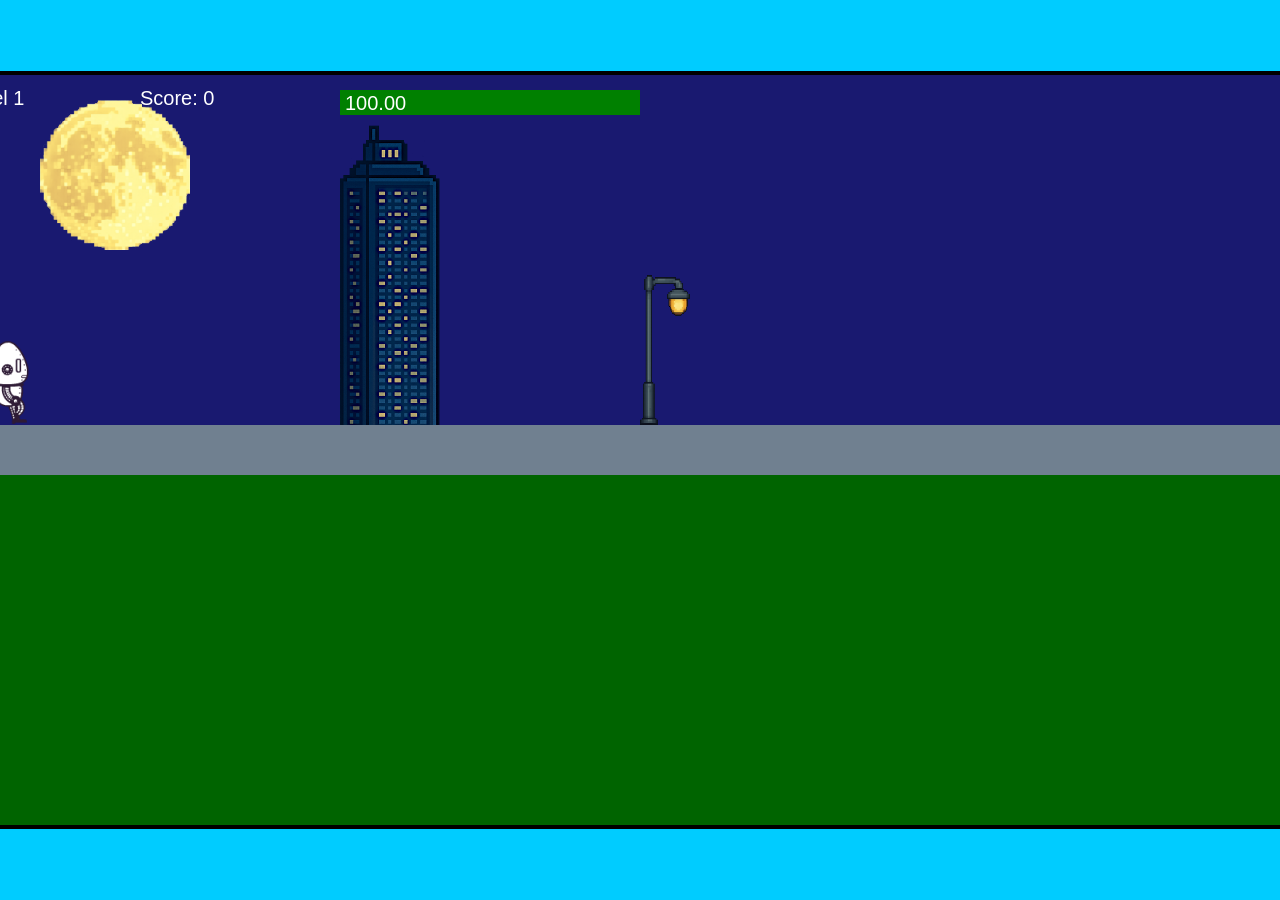
<file: fsd-projects/runtime/index.html>
<!DOCTYPE html>
<html lang="en">
  <head>
    <meta charset="UTF-8" />
    <meta name="viewport" content="width=device-width, initial-scale=1.0" />
    <title>Runtime Neo</title>
    <link rel="stylesheet" href="runtime.css" />
    <script src="https://code.jquery.com/jquery-3.1.0.js"></script>
    <script src="setup.js"></script>
    <script src="levels.js"></script>
    <script src="scenery.js"></script>
    <script src="student.js"></script>
    <script src="main.js"></script>
  </head>
  <body id="body">
    <canvas id="gameCanvas" width="1400" height="750"></canvas>
    <img id="player" src="images/halle.png" />
    <img id="projectile" src="images/projectile.png" />
    <img id="basicPlatform" src="images/interactable/basicPlatform.png" />
    <img id="spikes" src="images/interactable/spikes.png" />
    <img id="bug" src="images/interactable/bug.png" />
    <img id="healthUp" src="images/interactable/healthUp.png" />
    <img id="flag" src="images/interactable/flag.png" />
    <img id="moon" src="images/backgrounds/moon.png" />
    <img id="building" src="images/backgrounds/building.png" />
    <img id="lamp" src="images/backgrounds/lamp.png" />
  </body>
</html>
</file>
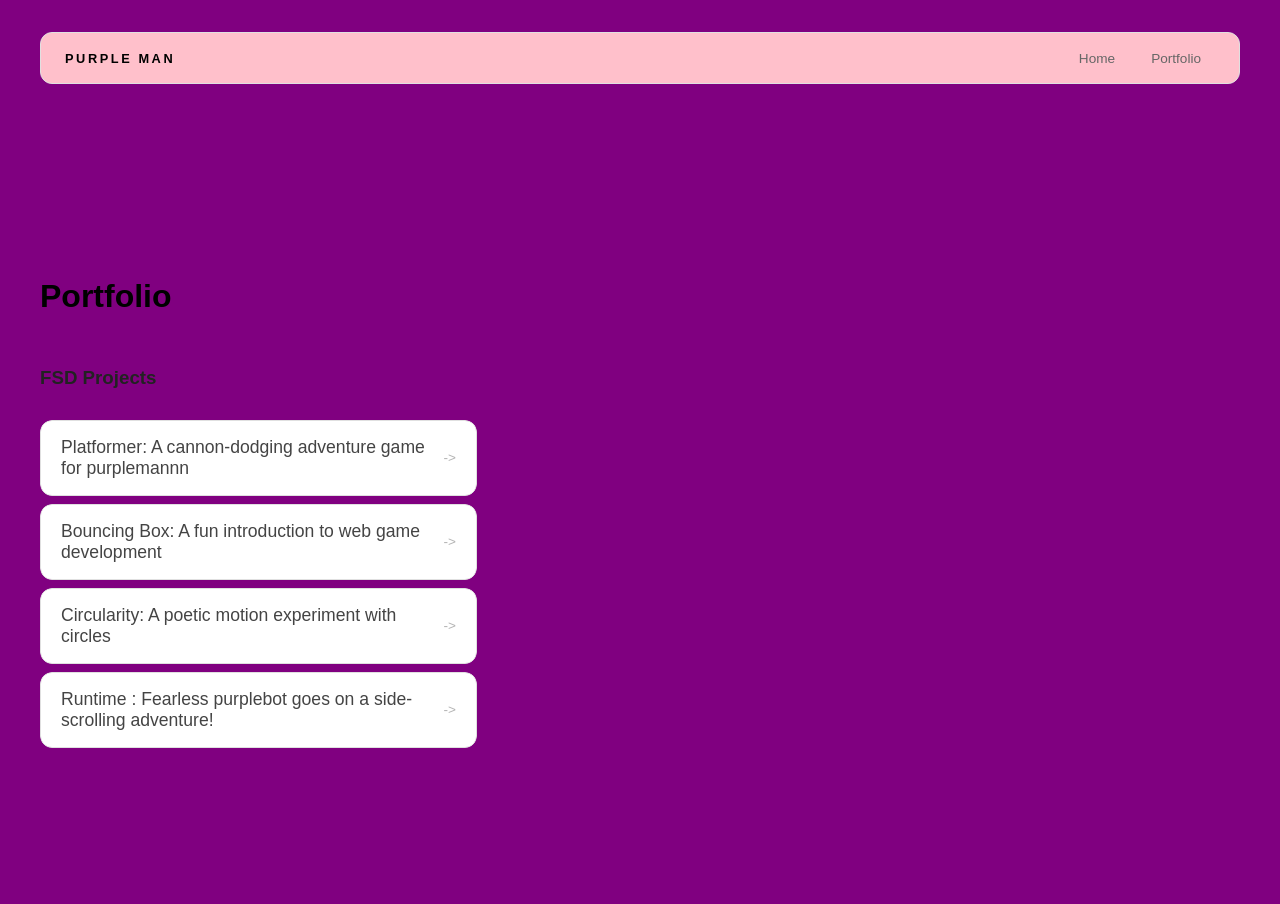
<file: portfolio.html>
<html>
  <head>
    <title>PURPLE MANNN</title>
    <link rel="stylesheet" href="style.css" />
  </head>

  <body>
  <div id="all-contents">
     <nav>
  <h1>PURPLE MAN</h1>
  <ul id="nav-ul">
    <li class="nav-li">
      <a href="index.html">Home</a>
    </li>
    <li class="nav-li">
      <a href="portfolio.html">Portfolio</a>
    </li>
   </ul>
  </nav>

     <main>
         <div class="content">
    <h1>Portfolio</h1>
    <h3>FSD Projects</h3>
    <ul id="portfolio">
     <li>
  <a href="fsd-projects/platformer/">Platformer: A cannon-dodging adventure game for purplemannn</a>
</li>
<li>
  <a href="fsd-projects/bouncing-box/">Bouncing Box: A fun introduction to web game development</a>
</li>
<li>
  <a href="fsd-projects/circularity/">Circularity: A poetic motion experiment with circles</a>
</li>
<li>
 <a href="fsd-projects/runtime/">Runtime : Fearless purplebot goes on a side-scrolling adventure!</a>
</li>

    </ul>


     </div>

     </main>
      
    </div>
  </body>
</html>
</file>
<file: fsd-projects/runtime/runtime.css>
/* runtime.css */
/* Styles for Runtime Neo auto-runner game */

img {
  display: none;
}

#gameCanvas {
  position: absolute;
  border: 4px solid #000;
  top: 50%;
  left: 50%;
  transform: translate(-50%, -50%);
}

body {
  margin: 0;
  background-color: #00ccff;
  font-family: Arial, sans-serif;
  text-align: center;
  overflow: hidden;
}
</file>
<file: style.css>
* {
  box-sizing: border-box;
}

body {
  margin: 0;
  background: purple;
  color: #222;
  font-family: "Helvetica Neue", Arial, sans-serif;
}

#all-contents {
  max-width: 1500px;
  min-height: 100vh;
  margin: 0 auto;
  padding: 32px 40px;
}
main {
  display: grid;
  grid-template-columns: minmax(220px, 1fr) minmax(420px, 1.6fr);
  align-items: center;
  min-height: calc(100vh - 160px);
  gap: clamp(32px, 5vw, 80px);
}

.sidebar {
  width: 100%;
}

.content {
  display: flex;
  flex-direction: column;
  align-items: flex-start;
  gap: 12px;
}
h2 {
  margin: 0;
  font-size: clamp(4rem, 10vw, 7rem);
  line-height: 0.9;
  font-weight: 900;
  letter-spacing: -0.04em;
  text-transform: uppercase;
  color: yellow;
}

.content p {
  margin: 0;
  color: pink;
  font-size: 0.9rem;
  text-transform: uppercase;
  letter-spacing: 0.15em;
  line-height: 1.4;
}
#interests {
  margin-top: 32px;
  width: 100%;
}

#interests h3 {
  margin: 0 0 12px;
  font-size: 0.75rem;
  font-weight: 700;
  text-transform: uppercase;
  letter-spacing: 0.2em;
  color: pink;
}

#interests ul {
  list-style: none;
  margin: 0;
  padding: 0;
  display: flex;
  flex-wrap: wrap;
  gap: 8px;
}

#interests li {
  color: green;
  font-size: 1rem;
  font-weight: 600;
  padding: 10px 20px;
  background: #fff;
  border: 1px solid #ddd;
  border-radius: 100px;
  transition:
    background 0.25s ease,
    color 0.25s ease,
    transform 0.25s ease;
  cursor: default;
}

#interests li:hover {
  background: purple;
  color: black;
  border-color: #000;
  transform: translateY(-2px);
}
.sidebar-img {
  width: 100%;
  max-width: 760px;
  aspect-ratio: 3 / 4;
  object-fit: cover;
  display: block;
  border-radius: 16px;
  filter: grayscale(100%);
  box-shadow: 0 8px 30px rgba(0, 0, 0, 0.12);
  transition:
    filter 0.4s ease,
    transform 0.4s ease,
    box-shadow 0.4s ease;
}

.sidebar-img:hover {
  filter: grayscale(0%);
  transform: translateY(-4px);
  box-shadow: 0 16px 40px rgba(0, 0, 0, 0.18);
}
nav {
  display: flex;
  justify-content: space-between;
  align-items: center;
  margin-bottom: 48px;
  padding: 16px 24px;
  background: pink;
  border: 1px solid #e0e0e0;
  border-radius: 12px;
}

nav h1 {
  margin: 0;
  font-size: 0.8rem;
  font-weight: 700;
  text-transform: uppercase;
  letter-spacing: 0.2em;
  color: #000;
}

#nav-ul {
  list-style: none;
  display: flex;
  gap: 8px;
  margin: 0;
  padding: 0;
}

.nav-li a {
  color: #666;
  text-decoration: none;
  font-size: 0.85rem;
  font-weight: 500;
  padding: 6px 14px;
  border-radius: 8px;
  transition:
    background 0.25s ease,
    color 0.25s ease;
}

.nav-li a:hover {
  background: #000;
  color: #fff;
}

/* Portfolio styles */
.content h1 {
  color: black;
}

#portfolio {
  list-style: none;
  margin: 0;
  padding: 0;
  width: 100%;
  display: flex;
  flex-direction: column;
  gap: 8px;
}

#portfolio li {
  border-radius: 12px;
  overflow: hidden;
}

#portfolio a {
  display: flex;
  justify-content: space-between;
  align-items: center;
  text-decoration: none;
  color: #444;
  padding: 16px 20px;
  font-size: 1.1rem;
  font-weight: 500;
  background: #fff;
  border: 1px solid #e0e0e0;
  border-radius: 12px;
  transition: background 0.25s ease, color 0.25s ease, transform 0.25s ease;
}

#portfolio a:hover {
  background: #000;
  color: #fff;
  transform: translateX(4px);
}

#portfolio a::after {
  content: "->";
  font-size: 0.85rem;
  opacity: 0.4;
  transition: opacity 0.25s ease;
  white-space: nowrap;
}

#portfolio a:hover::after {
  opacity: 1;
}
</file>
